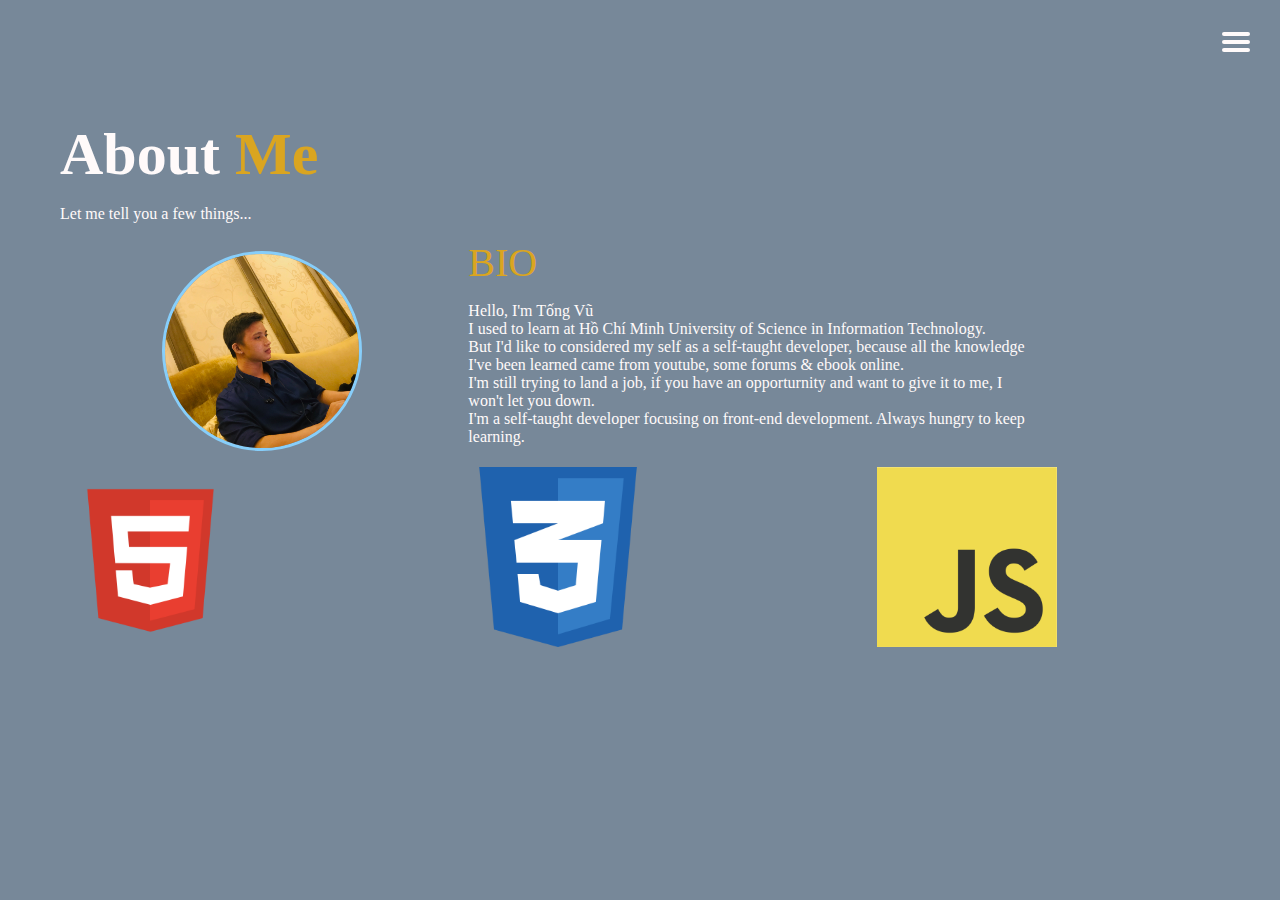
<file: about.html>
<!DOCTYPE html>
<html lang="en">

<head>
    <meta charset="utf-8">
    <meta name="viewport" content="width=device-width, initial-scale=1.0">
    <link rel="stylesheet" href="about.css" type="text/css">
    <title>My Porfolio | About</title>
</head>

<body>

    <header id='main-menu'>
        <div class="left">
            <div class="avt">
                <img src="./img/IMG_3439.jpg" alt="MyPicture">
            </div>
        </div>

        <div class="right">
            <ul class="nav-bar">

                <li class="item"><a href="index.html">Home</a></li>
                <li class="item"><a href="about.html">About</a></li>
                <li class="item"><a href="projects.html">Projects</a></li>
                <li class="item"><a href="contact.html">Contact</a></li>

            </ul>
        </div>
    </header>

    <main>

        <div class="btn-menu">
            <div class="line-top"></div>
            <div class="line-middle"></div>
            <div class="line-bottom"></div>
        </div>

        <div class="container">
            <div class="intro">
                <h1 class="about-me">About <span class="color">Me</span></h1>
                <p>Let me tell you a few things...</p>
            </div>

            <div class="grid">
                <div class="avt">
                    <img src="./img/IMG_3439.jpg" alt="my picture">
                </div>

                <div class="bio">
                    <p class="bio--uppercase">bio</p>
                    <p>
                        Hello, I'm Tống Vũ<br />
                        I used to learn at Hồ Chí Minh University of Science in Information Technology.<br />
                        But I'd like to considered my self as a self-taught developer, because
                        all the knowledge I've been learned came from youtube, some forums & ebook online. <br />
                        I'm still trying to land a job, if you have an opporturnity and want to give it to me, I won't
                        let you down.<br />
                        I'm a self-taught developer focusing on front-end development.
                        Always hungry to keep learning.
                    </p>
                </div>

                <div class="html">
                    <img src="./icons/html.png" alt="">
                </div>
                <div class="css">
                    <img src="./icons/css.png" alt="">
                </div>
                <div class="js">
                    <img src="./icons/JavaScript-logo.png" alt="">
                </div>
            </div>
        </div>

    </main>

    <script src="main.js"></script>
</body>

</html>
</file>
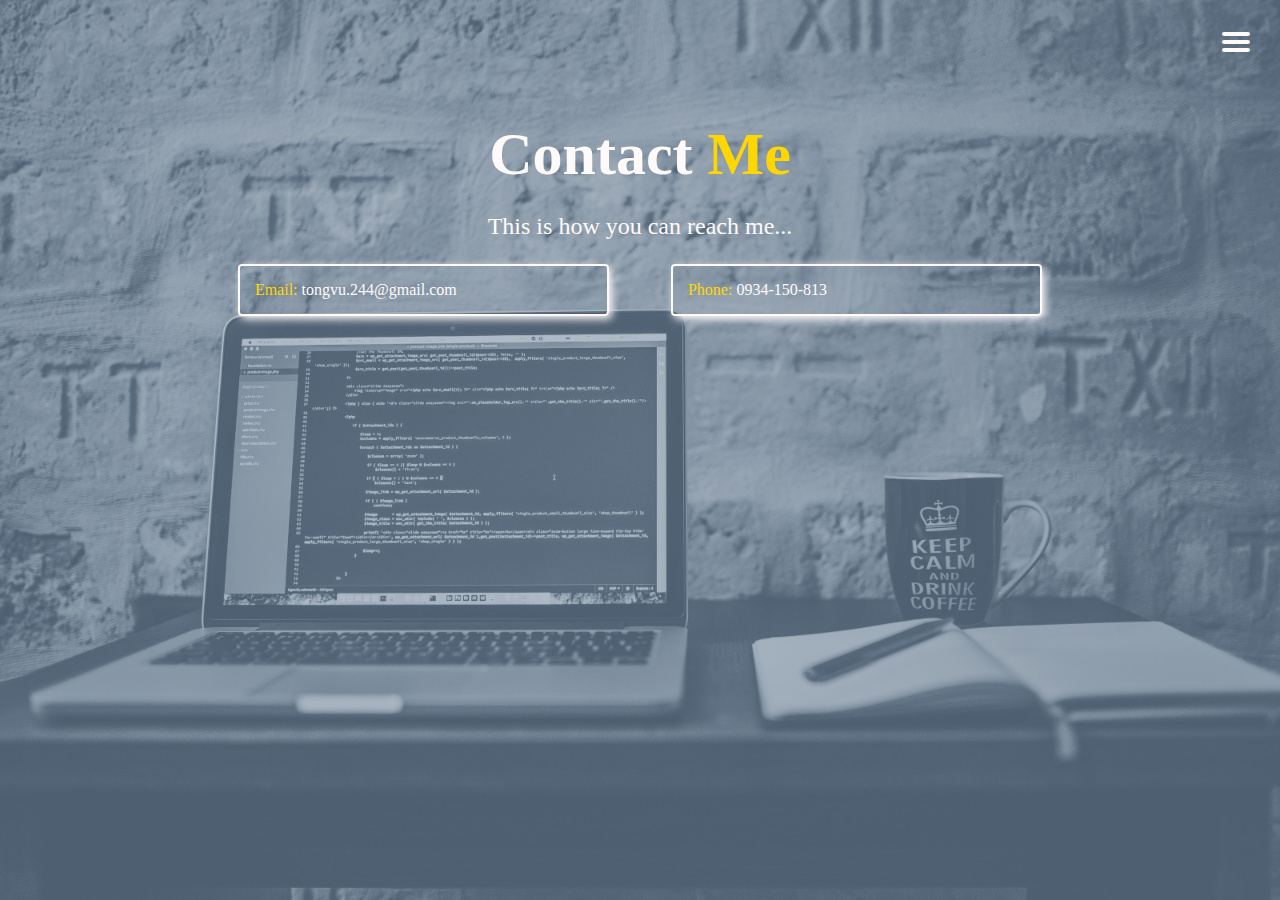
<file: contact.html>
<!DOCTYPE html>
<html lang="en">

<head>
    <meta charset="utf-8">
    <meta name="viewport" content="width=device-width, initial-scale=1.0">
    <link rel="stylesheet" href="contact.css" type="text/css">
    <title>My Portfolio | Contact</title>
</head>

<body>
    <header id='main-menu'>
        <div class="left">
            <div class="avt">
                <img src="./img/IMG_3439.jpg" alt="MyPicture">
            </div>
        </div>

        <div class="right">
            <ul class="nav-bar">

                <li class="item"><a href="index.html">Home</a></li>
                <li class="item"><a href="about.html">About</a></li>
                <li class="item"><a href="projects.html">Projects</a></li>
                <li class="item"><a href="contact.html">Contact</a></li>

            </ul>
        </div>
    </header>

    <main>

        <div class="btn-menu">
            <div class="line-top"></div>
            <div class="line-middle"></div>
            <div class="line-bottom"></div>
        </div>

        <div class="container">
            <h1>Contact <span class="color">Me</span></h1>
            <p>This is how you can reach me...</p>

            <div class="wrapper">

                <div class="email">
                    <span>Email:</span> tongvu.244@gmail.com
                </div>

                <div class="phone">
                    <span>Phone:</span> 0934-150-813
                </div>
            </div>

        </div>

        <script src="main.js"></script>
    </main>
</body>

</html>
</file>
<file: about.css>
* {
  -webkit-box-sizing: border-box;
          box-sizing: border-box;
}

html,
body {
  position: relative;
  margin: 0;
  padding: 0;
  background-color: lightslategray;
}

header {
  position: absolute;
  display: -webkit-box;
  display: -ms-flexbox;
  display: flex;
  -webkit-box-orient: horizontal;
  -webkit-box-direction: normal;
      -ms-flex-flow: row nowrap;
          flex-flow: row nowrap;
  -webkit-box-pack: center;
      -ms-flex-pack: center;
          justify-content: center;
  -webkit-box-align: center;
      -ms-flex-align: center;
          align-items: center;
  opacity: 0;
  -webkit-transition: opacity 0.3s;
  transition: opacity 0.3s;
  overflow: hidden;
  width: 100vw;
  height: 100vh;
  background-color: lightblue;
}

header .left {
  display: -webkit-box;
  display: -ms-flexbox;
  display: flex;
  -webkit-box-orient: horizontal;
  -webkit-box-direction: normal;
      -ms-flex-flow: row nowrap;
          flex-flow: row nowrap;
  -webkit-box-pack: center;
      -ms-flex-pack: center;
          justify-content: center;
  -webkit-box-align: center;
      -ms-flex-align: center;
          align-items: center;
  margin: 0;
  padding: 0;
  width: 50%;
  height: 100%;
  background-color: lightslategray;
  -webkit-transition: -webkit-transform 0.3s;
  transition: -webkit-transform 0.3s;
  transition: transform 0.3s;
  transition: transform 0.3s, -webkit-transform 0.3s;
  -webkit-transform: translateY(-100%);
          transform: translateY(-100%);
}

header .left .avt {
  text-align: center;
}

header .left .avt img {
  width: 180px;
  height: 180px;
  border: 3px solid snow;
  border-radius: 100%;
}

header .transform-down {
  -webkit-transition: -webkit-transform 0.3s;
  transition: -webkit-transform 0.3s;
  transition: transform 0.3s;
  transition: transform 0.3s, -webkit-transform 0.3s;
  -webkit-transform: translateY(0%);
          transform: translateY(0%);
}

header .right {
  display: -webkit-box;
  display: -ms-flexbox;
  display: flex;
  -webkit-box-pack: center;
      -ms-flex-pack: center;
          justify-content: center;
  -webkit-box-align: center;
      -ms-flex-align: center;
          align-items: center;
  margin: 0;
  padding: 0;
  width: 50%;
  height: 100%;
  -webkit-transition: -webkit-transform 0.3s;
  transition: -webkit-transform 0.3s;
  transition: transform 0.3s;
  transition: transform 0.3s, -webkit-transform 0.3s;
  -webkit-transform: translateY(100%);
          transform: translateY(100%);
}

header .right .nav-bar {
  margin: 0;
  padding: 0;
  width: 90%;
  list-style-type: none;
}

header .right .nav-bar .item {
  margin: 15px auto;
  padding: 0;
  width: 80%;
  text-align: center;
  font-size: 18px;
  border-radius: 4px;
  -webkit-box-shadow: 3px 3px 12px snow;
          box-shadow: 3px 3px 12px snow;
  -webkit-transition: background-color 0.3s, -webkit-transform 0.3s;
  transition: background-color 0.3s, -webkit-transform 0.3s;
  transition: transform 0.3s, background-color 0.3s;
  transition: transform 0.3s, background-color 0.3s, -webkit-transform 0.3s;
}

header .right .nav-bar .item:hover {
  -webkit-transform: translateY(-3px);
          transform: translateY(-3px);
  background-color: lightslategray;
}

header .right .nav-bar .item a {
  display: block;
  width: 100%;
  height: 100%;
  padding: 15px;
  color: snow;
  text-decoration: none;
}

header .right .nav-bar .item a:hover {
  color: darkorange;
}

header .transform-up {
  -webkit-transition: -webkit-transform 0.3s;
  transition: -webkit-transform 0.3s;
  transition: transform 0.3s;
  transition: transform 0.3s, -webkit-transform 0.3s;
  -webkit-transform: translateY(0%);
          transform: translateY(0%);
}

.opac {
  opacity: 1;
  z-index: 1;
}

main {
  overflow: hidden;
  position: relative;
}

main .btn-menu {
  position: absolute;
  top: 30px;
  right: 30px;
  z-index: 1;
  display: -webkit-box;
  display: -ms-flexbox;
  display: flex;
  -webkit-box-orient: horizontal;
  -webkit-box-direction: normal;
      -ms-flex-flow: row wrap;
          flex-flow: row wrap;
  width: 28px;
  height: 14px;
}

main .btn-menu .line-top,
main .btn-menu .line-middle,
main .btn-menu .line-bottom {
  margin: 2px auto;
  width: 28px;
  height: 4px;
  border-radius: 4px;
  background-color: snow;
  -webkit-transition: background-color 0.5s, -webkit-transform 0.5s;
  transition: background-color 0.5s, -webkit-transform 0.5s;
  transition: transform 0.5s, background-color 0.5s;
  transition: transform 0.5s, background-color 0.5s, -webkit-transform 0.5s;
}

main .btn-menu .line-top__active {
  -webkit-transform: translate(0px, 8px) rotate(45deg);
          transform: translate(0px, 8px) rotate(45deg);
}

main .btn-menu .line-middle__active {
  -webkit-transform: rotate(135deg);
          transform: rotate(135deg);
  background-color: lightblue;
}

main .btn-menu .line-bottom__active {
  -webkit-transform: translate(0px, -8px) rotate(-45deg);
          transform: translate(0px, -8px) rotate(-45deg);
}

main .container {
  padding: 120px 0 0 60px;
  width: 100%;
  display: -webkit-box;
  display: -ms-flexbox;
  display: flex;
  -webkit-box-orient: horizontal;
  -webkit-box-direction: normal;
      -ms-flex-flow: row wrap;
          flex-flow: row wrap;
}

main .container .intro {
  width: 100%;
}

main .container .intro .about-me {
  margin: 0;
  padding: 0;
  font-size: 60px;
  color: snow;
}

main .container .intro .about-me .color {
  color: goldenrod;
}

main .container .intro p {
  color: snow;
}

main .container .grid {
  margin: 0;
  padding: 0;
  display: -ms-grid;
  display: grid;
  -ms-grid-columns: (1fr)[3];
      grid-template-columns: repeat(3, 1fr);
  -ms-grid-rows: (1fr)[2];
      grid-template-rows: repeat(2, 1fr);
  grid-gap: 5px;
}

main .container .grid .avt {
  display: -webkit-box;
  display: -ms-flexbox;
  display: flex;
  -webkit-box-pack: center;
      -ms-flex-pack: center;
          justify-content: center;
  -webkit-box-align: center;
      -ms-flex-align: center;
          align-items: center;
  width: 100%;
  height: 100%;
}

main .container .grid .avt img {
  max-width: 200px;
  border: 3px solid lightskyblue;
  border-radius: 100%;
}

main .container .grid .bio {
  width: 70%;
  grid-column: 2/-1;
}

main .container .grid .bio .bio--uppercase {
  margin: 0;
  font-size: 40px;
  color: goldenrod;
  text-transform: uppercase;
}

main .container .grid .bio p {
  font-size: 16px;
  color: snow;
}

main .container .grid .html img,
main .container .grid .css img,
main .container .grid .js img {
  max-width: 180px;
  max-height: 180px;
}

@media only screen and (max-width: 694px) {
  header {
    -webkit-box-orient: horizontal;
    -webkit-box-direction: normal;
        -ms-flex-flow: row wrap;
            flex-flow: row wrap;
  }
  header .left {
    width: 100%;
    height: 35%;
    -webkit-transform: translateX(-100%);
            transform: translateX(-100%);
  }
  header .left .avt {
    width: 60%;
  }
  header .left .avt img {
    width: 80%;
    height: 80%;
  }
  header .transform-down {
    -webkit-transform: translateX(0%);
            transform: translateX(0%);
  }
  header .right {
    width: 100%;
    height: 65%;
    -webkit-transform: translateX(100%);
            transform: translateX(100%);
  }
  header .transform-up {
    -webkit-transform: translateX(0%);
            transform: translateX(0%);
  }
  main .btn-menu .line-middle__active {
    -webkit-transform: rotate(135deg);
            transform: rotate(135deg);
    background-color: lightslategray;
  }
  main .container {
    padding: 120px 30px;
  }
  main .container .grid {
    -ms-grid-columns: 1fr;
        grid-template-columns: 1fr;
    -ms-grid-rows: (1fr)[5];
        grid-template-rows: repeat(5, 1fr);
  }
  main .container .grid .bio {
    grid-column: 1/-1;
    width: 100%;
  }
  main .container .grid .html,
  main .container .grid .css,
  main .container .grid .js {
    display: -webkit-box;
    display: -ms-flexbox;
    display: flex;
    -webkit-box-pack: center;
        -ms-flex-pack: center;
            justify-content: center;
    -webkit-box-align: center;
        -ms-flex-align: center;
            align-items: center;
    border-bottom: 5px solid goldenrod;
  }
}
/*# sourceMappingURL=about.css.map */
</file>
<file: contact.css>
* {
  -webkit-box-sizing: border-box;
          box-sizing: border-box;
}

html,
body {
  position: relative;
  margin: 0;
  padding: 0;
  background-color: lightslategray;
  background-image: url("./img/code.jpg");
  background-size: cover;
  background-repeat: repeat;
  background-blend-mode: soft-light;
}

header {
  position: absolute;
  display: -webkit-box;
  display: -ms-flexbox;
  display: flex;
  -webkit-box-orient: horizontal;
  -webkit-box-direction: normal;
      -ms-flex-flow: row nowrap;
          flex-flow: row nowrap;
  -webkit-box-pack: center;
      -ms-flex-pack: center;
          justify-content: center;
  -webkit-box-align: center;
      -ms-flex-align: center;
          align-items: center;
  opacity: 0;
  -webkit-transition: opacity 0.3s;
  transition: opacity 0.3s;
  overflow: hidden;
  width: 100vw;
  height: 100vh;
  background-color: lightblue;
}

header .left {
  display: -webkit-box;
  display: -ms-flexbox;
  display: flex;
  -webkit-box-orient: horizontal;
  -webkit-box-direction: normal;
      -ms-flex-flow: row nowrap;
          flex-flow: row nowrap;
  -webkit-box-pack: center;
      -ms-flex-pack: center;
          justify-content: center;
  -webkit-box-align: center;
      -ms-flex-align: center;
          align-items: center;
  margin: 0;
  padding: 0;
  width: 50%;
  height: 100%;
  background-color: lightslategray;
  -webkit-transition: -webkit-transform 0.3s;
  transition: -webkit-transform 0.3s;
  transition: transform 0.3s;
  transition: transform 0.3s, -webkit-transform 0.3s;
  -webkit-transform: translateY(-100%);
          transform: translateY(-100%);
}

header .left .avt {
  text-align: center;
}

header .left .avt img {
  width: 180px;
  height: 180px;
  border: 3px solid snow;
  border-radius: 100%;
}

header .transform-down {
  -webkit-transition: -webkit-transform 0.3s;
  transition: -webkit-transform 0.3s;
  transition: transform 0.3s;
  transition: transform 0.3s, -webkit-transform 0.3s;
  -webkit-transform: translateY(0%);
          transform: translateY(0%);
}

header .right {
  display: -webkit-box;
  display: -ms-flexbox;
  display: flex;
  -webkit-box-pack: center;
      -ms-flex-pack: center;
          justify-content: center;
  -webkit-box-align: center;
      -ms-flex-align: center;
          align-items: center;
  margin: 0;
  padding: 0;
  width: 50%;
  height: 100%;
  -webkit-transition: -webkit-transform 0.3s;
  transition: -webkit-transform 0.3s;
  transition: transform 0.3s;
  transition: transform 0.3s, -webkit-transform 0.3s;
  -webkit-transform: translateY(100%);
          transform: translateY(100%);
}

header .right .nav-bar {
  margin: 0;
  padding: 0;
  width: 90%;
  list-style-type: none;
}

header .right .nav-bar .item {
  margin: 15px auto;
  padding: 0;
  width: 80%;
  text-align: center;
  font-size: 18px;
  border-radius: 4px;
  -webkit-box-shadow: 3px 3px 12px snow;
          box-shadow: 3px 3px 12px snow;
  -webkit-transition: background-color 0.3s, -webkit-transform 0.3s;
  transition: background-color 0.3s, -webkit-transform 0.3s;
  transition: transform 0.3s, background-color 0.3s;
  transition: transform 0.3s, background-color 0.3s, -webkit-transform 0.3s;
}

header .right .nav-bar .item:hover {
  -webkit-transform: translateY(-3px);
          transform: translateY(-3px);
  background-color: lightslategray;
}

header .right .nav-bar .item a {
  display: block;
  width: 100%;
  height: 100%;
  padding: 15px;
  color: snow;
  text-decoration: none;
}

header .right .nav-bar .item a:hover {
  color: darkorange;
}

header .transform-up {
  -webkit-transition: -webkit-transform 0.3s;
  transition: -webkit-transform 0.3s;
  transition: transform 0.3s;
  transition: transform 0.3s, -webkit-transform 0.3s;
  -webkit-transform: translateY(0%);
          transform: translateY(0%);
}

.opac {
  opacity: 1;
  z-index: 1;
}

main {
  position: relative;
  overflow: hidden;
}

main .btn-menu {
  position: absolute;
  top: 30px;
  right: 30px;
  z-index: 1;
  display: -webkit-box;
  display: -ms-flexbox;
  display: flex;
  -webkit-box-orient: horizontal;
  -webkit-box-direction: normal;
      -ms-flex-flow: row wrap;
          flex-flow: row wrap;
  width: 28px;
  height: 14px;
}

main .btn-menu .line-top,
main .btn-menu .line-middle,
main .btn-menu .line-bottom {
  margin: 2px auto;
  width: 28px;
  height: 4px;
  border-radius: 4px;
  background-color: snow;
  -webkit-transition: background-color 0.5s, -webkit-transform 0.5s;
  transition: background-color 0.5s, -webkit-transform 0.5s;
  transition: transform 0.5s, background-color 0.5s;
  transition: transform 0.5s, background-color 0.5s, -webkit-transform 0.5s;
}

main .btn-menu .line-top__active {
  -webkit-transform: translate(0px, 8px) rotate(45deg);
          transform: translate(0px, 8px) rotate(45deg);
}

main .btn-menu .line-middle__active {
  -webkit-transform: rotate(135deg);
          transform: rotate(135deg);
  background-color: lightblue;
}

main .btn-menu .line-bottom__active {
  -webkit-transform: translate(0px, -8px) rotate(-45deg);
          transform: translate(0px, -8px) rotate(-45deg);
}

main .container {
  margin: 0;
  padding: 120px 60px;
  height: 100vh;
}

main .container h1 {
  margin: 0;
  padding: 0;
  color: snow;
  text-align: center;
  font-size: 60px;
}

main .container h1 .color {
  color: gold;
}

main .container p {
  text-align: center;
  font-size: 24px;
  color: snow;
}

main .container .wrapper {
  margin: 15px auto;
  display: -webkit-box;
  display: -ms-flexbox;
  display: flex;
  width: 80%;
  -webkit-box-orient: horizontal;
  -webkit-box-direction: normal;
      -ms-flex-flow: row nowrap;
          flex-flow: row nowrap;
  -webkit-box-pack: space-evenly;
      -ms-flex-pack: space-evenly;
          justify-content: space-evenly;
  justify-items: flex-start;
}

main .container .wrapper .email,
main .container .wrapper .phone {
  margin: 0;
  padding: 15px;
  width: 40%;
  color: snow;
  border-radius: 4px;
  border: 2px solid snow;
  -webkit-box-shadow: 3px 3px 8px snow;
          box-shadow: 3px 3px 8px snow;
  -webkit-transition: -webkit-transform 0.3s, -webkit-box-shadow;
  transition: -webkit-transform 0.3s, -webkit-box-shadow;
  transition: transform 0.3s, box-shadow;
  transition: transform 0.3s, box-shadow, -webkit-transform 0.3s, -webkit-box-shadow;
}

main .container .wrapper .email:hover,
main .container .wrapper .phone:hover {
  -webkit-transform: translateY(-5px);
          transform: translateY(-5px);
  -webkit-box-shadow: 3px 3px 15px snow;
          box-shadow: 3px 3px 15px snow;
}

main .container .wrapper .email span,
main .container .wrapper .phone span {
  color: gold;
}

main .container .wrapper .email span:hover,
main .container .wrapper .phone span:hover {
  color: lightskyblue;
}

@media only screen and (max-width: 694px) {
  header {
    -webkit-box-orient: horizontal;
    -webkit-box-direction: normal;
        -ms-flex-flow: row wrap;
            flex-flow: row wrap;
  }
  header .left {
    width: 100%;
    height: 35%;
    -webkit-transform: translateX(-100%);
            transform: translateX(-100%);
  }
  header .left .avt {
    width: 60%;
  }
  header .left .avt img {
    width: 80%;
    height: 80%;
  }
  header .transform-down {
    -webkit-transform: translateX(0%);
            transform: translateX(0%);
  }
  header .right {
    width: 100%;
    height: 65%;
    -webkit-transform: translateX(100%);
            transform: translateX(100%);
  }
  header .transform-up {
    -webkit-transform: translateX(0%);
            transform: translateX(0%);
  }
  main .btn-menu .line-middle__active {
    -webkit-transform: rotate(135deg);
            transform: rotate(135deg);
    background-color: lightslategray;
  }
  main .container {
    padding: 5rem 0;
  }
  main .container h1 {
    text-align: center;
  }
  main .container p {
    margin: 0 auto;
    text-align: center;
  }
  main .container .wrapper {
    margin: 15px auto;
    -webkit-box-orient: horizontal;
    -webkit-box-direction: normal;
        -ms-flex-flow: row wrap;
            flex-flow: row wrap;
  }
  main .container .wrapper .email,
  main .container .wrapper .phone {
    margin: 5px auto;
    padding: 15px;
    width: 100%;
    text-align: center;
  }
}
/*# sourceMappingURL=contact.css.map */
</file>
